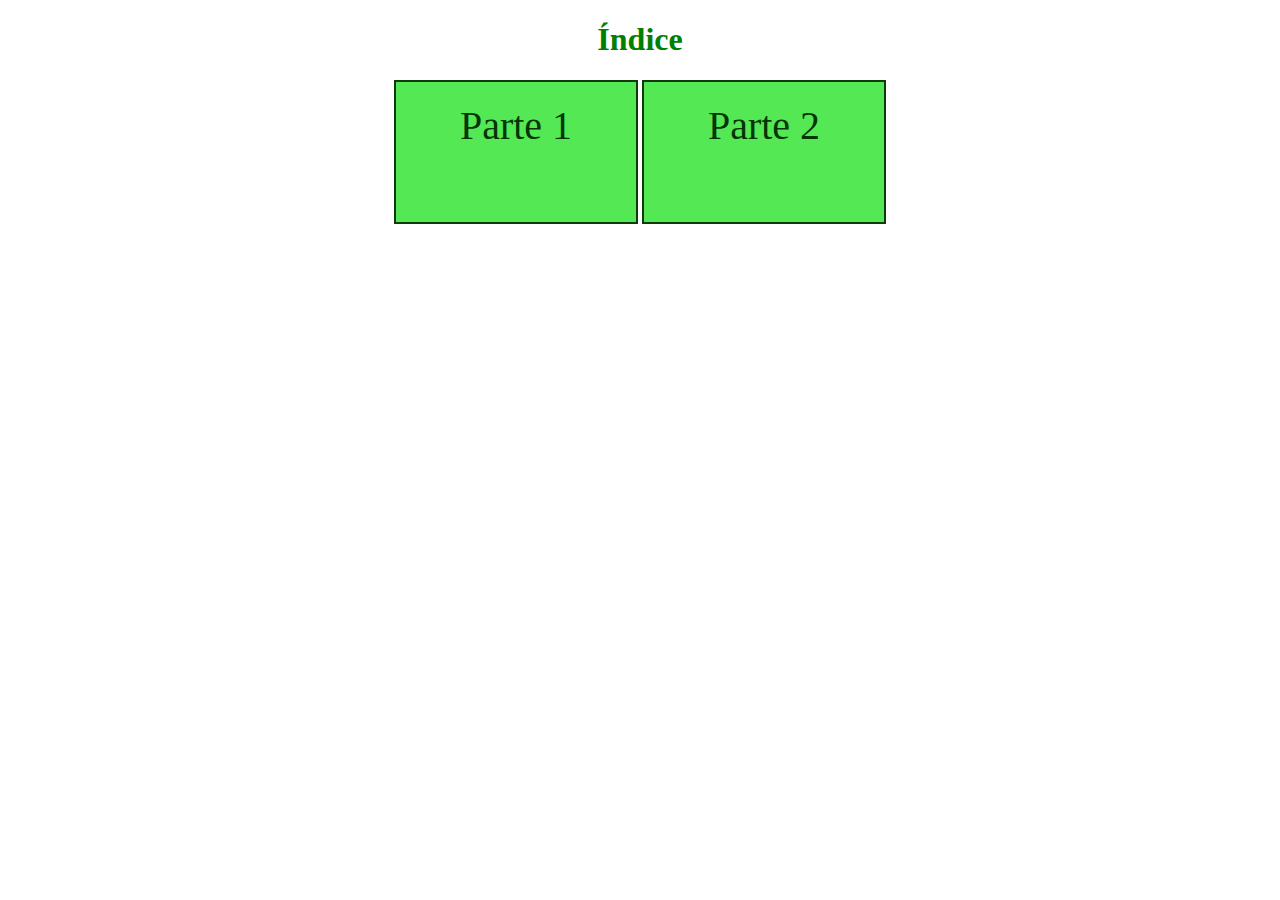
<file: index.html>
<!DOCTYPE html>
<html lang="en">
<head>
	<!--Inserta tu código aquí -->
	<meta charset="utf-8">
	<link rel="shortcut.icon" type="image/x-ico" href="favicon.ico"/>
	<link type="text/css" rel="stylesheet" href="css/main.css"/>
	<title>INDICE</title>
</head>
<body>
	<h1> Índice </h1>
	<div> <a href="file:///C:/Users/pila/Documents/laboratoria/sprint1/positioning2/parte1/index.html">Parte 1</a></div>
	<div><a href="file:///C:/Users/pila/Documents/laboratoria/sprint1/positioning2/parte2/index.html">Parte 2</a></div>
</body>
</html>
</file>
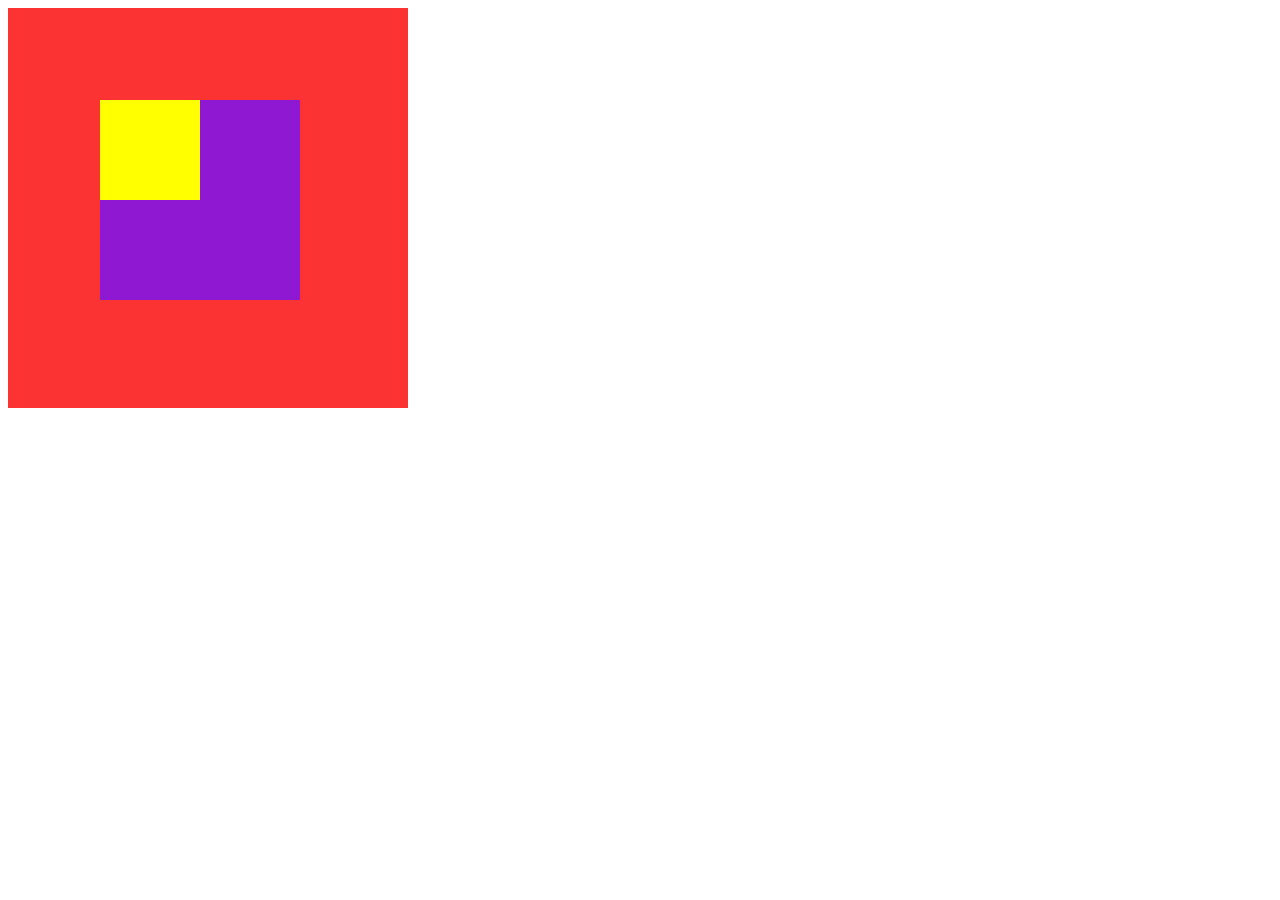
<file: parte1/index.html>
<!DOCTYPE html>
<html lang="en">
<head>
	<!--Inserta tu código aquí -->
	<meta charset="utf-8">
	<link rel="shortcut.icon" type="image/x-ico" href="favicon.ico"/>
	<link type="text/css" rel="stylesheet" href="css/main.css"/>
	<title>positioning2</title>
</head>
<body>
	<!-- Inserta tu código aquí -->
	<div class="contenedor">
		<div class="morado">
			<div class="hola"></div>
		</div>
	</div>
</body>
</html>
</file>
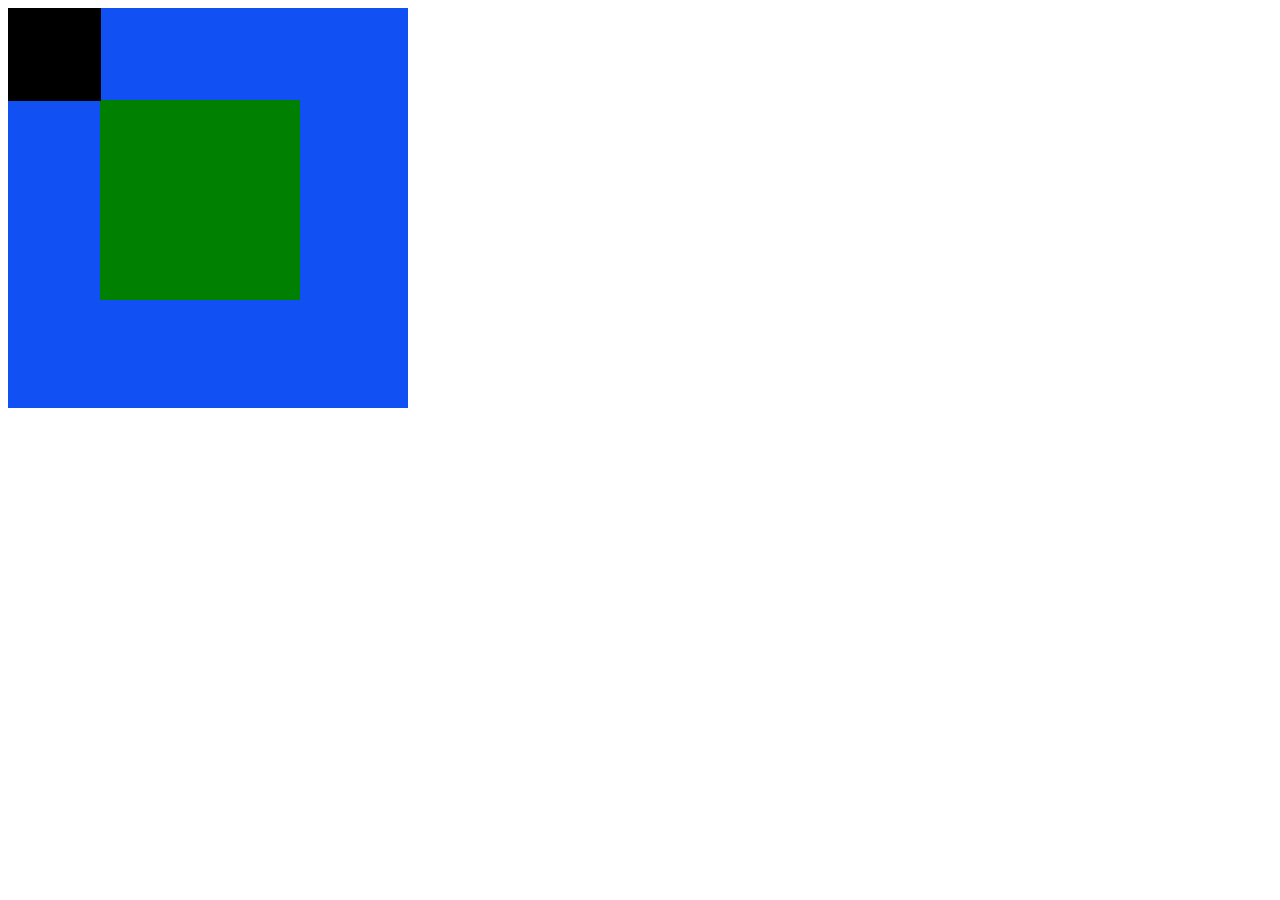
<file: parte2/index.html>
<!DOCTYPE html>
<html lang="en">
<head>
	<!--Inserta tu código aquí -->
	<meta charset="utf-8">
	<link rel="shortcut.icon" type="image/x-ico" href="favicon.ico"/>
	<link type="text/css" rel="stylesheet" href="css/main.css"/>
	<title>positioning2</title>
</head>
<body>
	<!-- Inserta tu código aquí -->
	<div class="contenedor">
		<div class="morado"></div>
		<div class="hola"></div>	
	</div>
</body>
</html>
</file>
<file: css/main.css>
body{
	text-align: center;
}
h1{
	font-family: cursive;
	color: green;
}
a{
	text-decoration: none;
	font-family: charset;
	font-size: 40px;
	color: #043605;

}
div{
	width: 200px;
    height: 100px;
    background-color: #54E954;
    border: 2px solid #0E3B09;
    display: inline-block;
    margin: auto;
    padding: 20px;
}
</file>
<file: parte1/css/main.css>
/* Inserta tu CSS aqui */
.contenedor{
	width: 400px;
	height: 400px;
	background-color: #FB3333;
}
.morado{
	width: 200px;
	height: 200px;
	position: absolute;
	background-color: #8F19D2;
	top: 100px;
	left: 100px;
}
.hola{
	width: 100px;
	height: 100px;
	position: absolute;
	background-color: yellow;
}
</file>
<file: parte2/css/main.css>
/* Inserta tu CSS aqui */
.contenedor{
	width: 400px;
	height: 400px;
	background-color: #1151F4;
}
.morado{
	width: 200px;
	height: 200px;
	position: absolute;
	background-color: green;
	top: 100px;
	left: 100px;
}
.hola{
	width: 93px;
	height: 93px;
	position: absolute;
	background-color: black;
}
</file>
